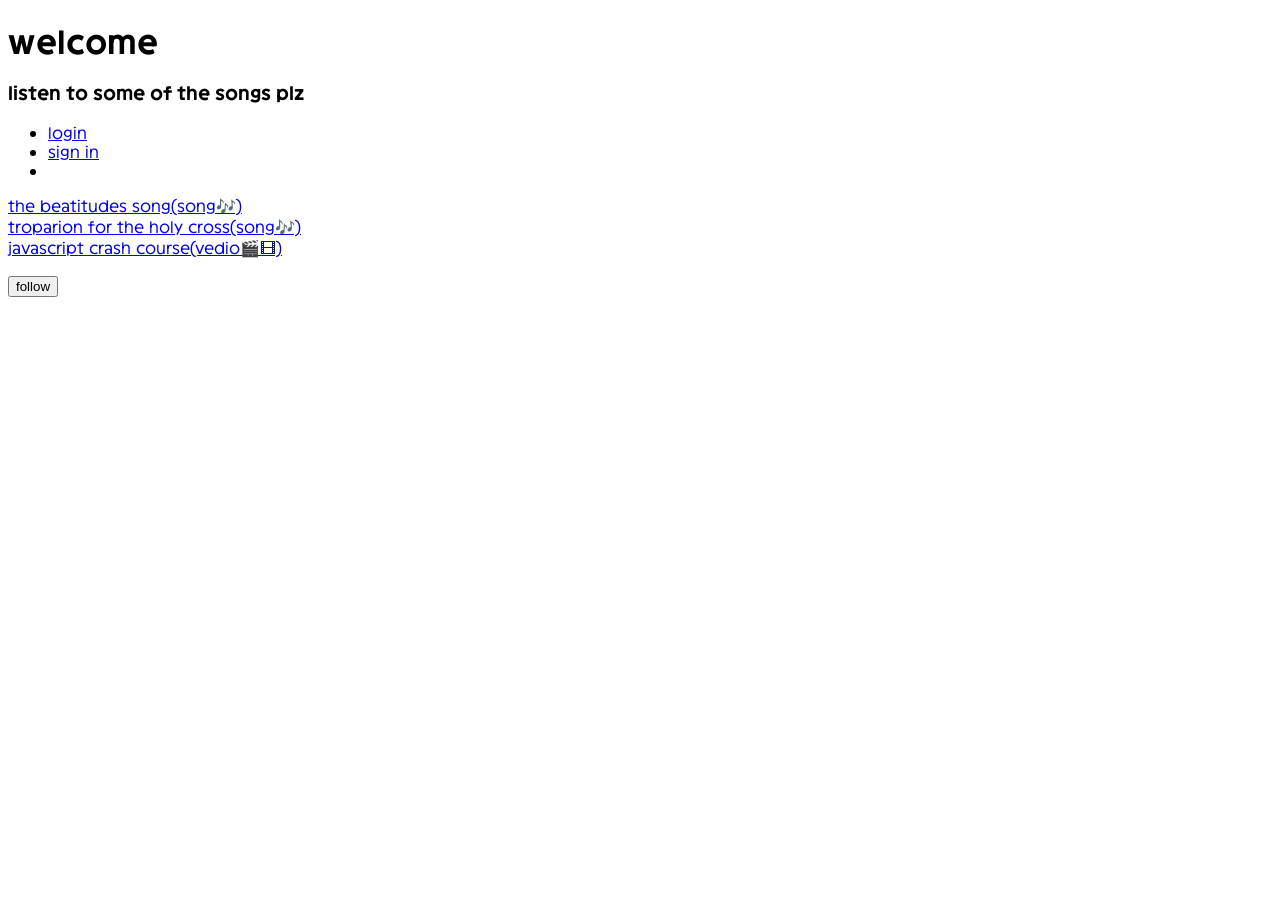
<file: index.html>
<!DOCTYPE html>
<html lang="en">

<head>
    <meta charset="UTF-8">
    <meta name="viewport" content="width=device-width, initial-scale=1.0">
    <link rel="icon" type="image/ico" href="./src/assets/favicon.ico">
    <link rel="stylesheet" href="./index.css">
    <title>my web</title>
</head>

<body>
    <header>
        <h1>welcome</h1>
        <h3>listen to some of the songs plz</h3>
        <ul>
            <li><a href="./src/pages/login.html" onclick="commingSoon()"> login</a></li>
            <li><a href="./src/pages/signin.html" onclick="commingSoon()">sign in</a></li>
            <li><a href="#"></a></li>
        </ul>
    </header>
    <main>

        <a href="./src/pages/song1.html">the beatitudes song(song🎶)</a><br>
        <a href="./src/pages/song2.html"> troparion for the holy cross(song🎶)</a><br>
        <a href="./src/pages/vedio.html">javascript crash course(vedio🎬🎞)</a>

        <p id="para"></p>
        <button onclick="doSomething()">follow</button>

        <script src="./src/scripts/button.js"></script>
    </main>

    <footer>

    </footer>

</body>

</html>
</file>
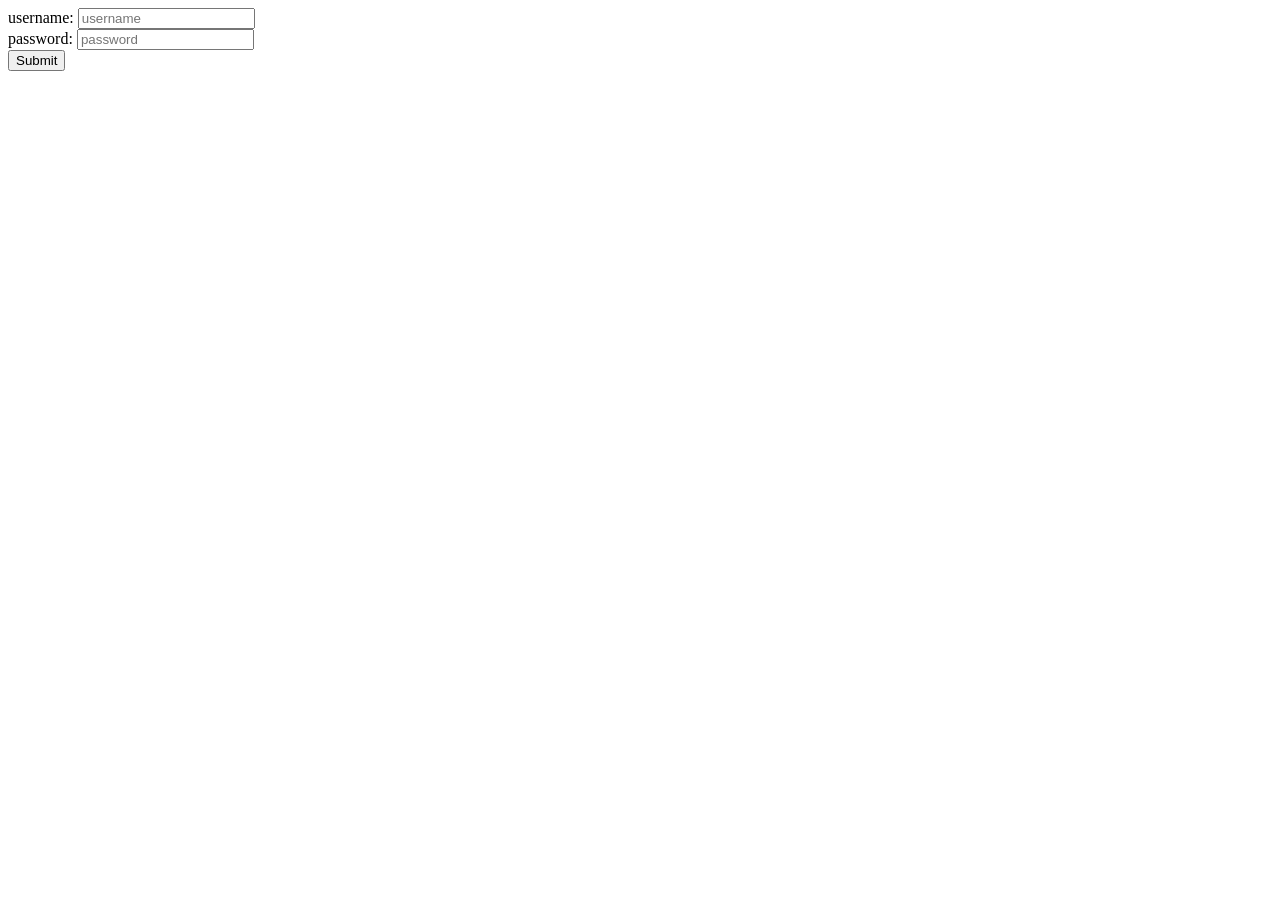
<file: src/pages/login.html>
<!DOCTYPE html>
<html lang="en">

<head>
    <meta charset="UTF-8">
    <meta name="viewport" content="width=device-width, initial-scale=1.0">
    <title>Document</title>
</head>

<body>
    <form action="index.txt" method="post">
        <label for="username">username:</label>
        <input type="text" placeholder="username" id="username" minlength="3" maxlength="20" required><br>

        <label for="password">password:</label>
        <input type="password" placeholder="password" id="password" required minlength="6" maxlength="15"><br>

        <!-- <label for="email">email:</label>
        <input type="email" id="email" placeholder="someone@gmail.com" required> -->

        <input type="submit">
    </form>
</body>

</html>
</file>
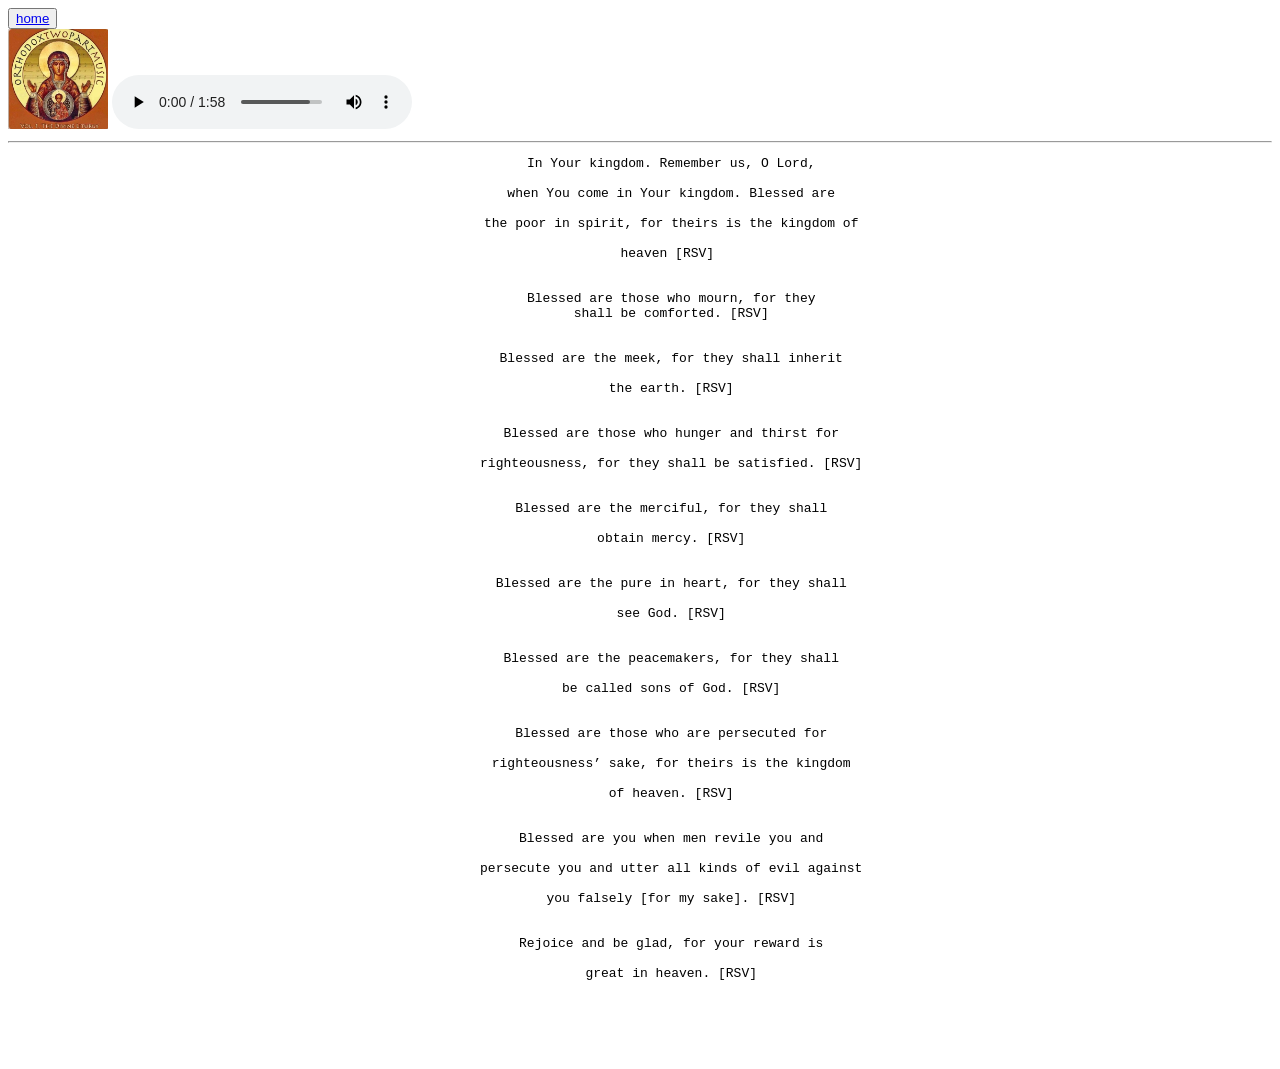
<file: src/pages/song1.html>
<!DOCTYPE html>
<html lang="en">

<head>
    <meta charset="UTF-8">
    <meta name="viewport" content="width=device-width, initial-scale=1.0">
    <title>Document</title>
</head>

<body>
    <button><a href="../../index.html">home</a></button><br>


    <!-- image -->
    <img src="../assets/SharedScreenshot.jpg" alt="image" height="100px" width="100px">

    <!-- audio -->
    <audio controls loop>
        <source src="../audio/song1.mp3" type="audio/mpeg">
    </audio>

    <hr>

    <pre style="text-align: center;">
        In Your kingdom. Remember us, O Lord,<br>
        when You come in Your kingdom. Blessed are<br>
        the poor in spirit, for theirs is the kingdom of<br>
        heaven [RSV] <br>

        Blessed are those who mourn, for they
        shall be comforted. [RSV]<br>

        Blessed are the meek, for they shall inherit<br>
        the earth. [RSV]<br>

        Blessed are those who hunger and thirst for<br>
        righteousness, for they shall be satisfied. [RSV]<br>

        Blessed are the merciful, for they shall<br>
        obtain mercy. [RSV]<br>

        Blessed are the pure in heart, for they shall<br>
        see God. [RSV]<br>

        Blessed are the peacemakers, for they shall<br>
        be called sons of God. [RSV]<br>
        
        Blessed are those who are persecuted for<br>
        righteousness’ sake, for theirs is the kingdom<br>
        of heaven. [RSV]<br>

        Blessed are you when men revile you and<br>
        persecute you and utter all kinds of evil against<br>
        you falsely [for my sake]. [RSV]<br>

        Rejoice and be glad, for your reward is<br>
        great in heaven. [RSV]<br>



    </pre>

</body>

</html>
</file>
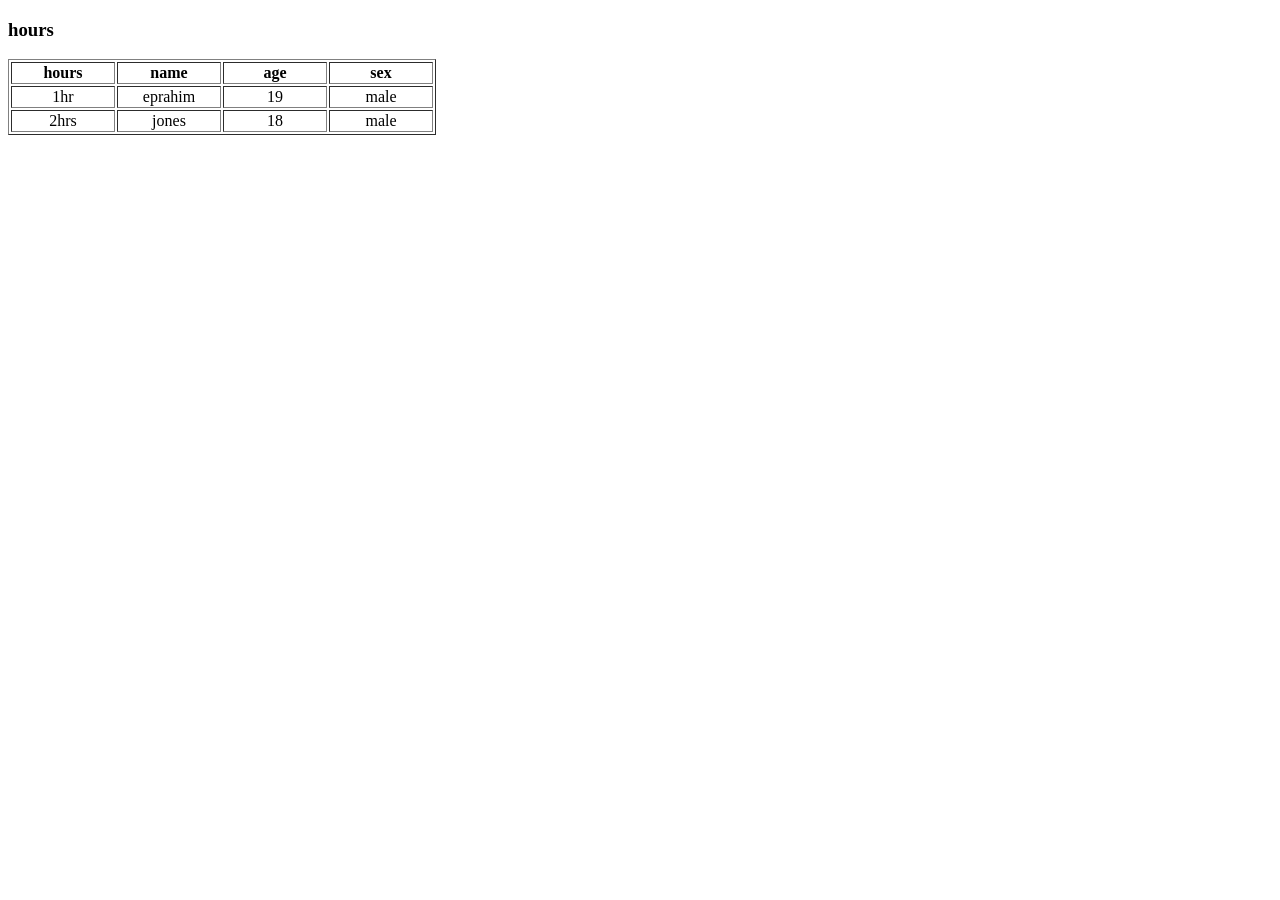
<file: src/pages/table.html>
<!DOCTYPE html>
<html lang="en">

<head>
    <meta charset="UTF-8">
    <meta name="viewport" content="width=device-width, initial-scale=1.0">
    <title>Document</title>
</head>

<body>
    <h3>hours</h3>
    <table border="1">
        <tr align="center">
            <th width="100">hours</th>

            <th width="100">name</th>

            <th width="100">age</th>

            <th width="100">sex</th>
        </tr>
        <tr align="center">
            <td>1hr</td>
            <td>eprahim</td>
            <td>19</td>
            <td>male</td>
        </tr>
        <tr align="center">
            <td>2hrs</td>
            <td>jones</td>
            <td>18</td>
            <td>male</td>
        </tr>
    </table>
</body>

</html>
</file>
<file: index.css>
@font-face {
    src: url(./src/fonts/PlaywriteNZBasic-VariableFont_wght.ttf);
    font-family: Playwrite;
}

@font-face {
    src: url(./src/fonts/Geomini-VariableFont_wght.ttf);
    font-family: Geomini;
}

body {
    font-family: Geomini, Playwrite;
}
</file>
